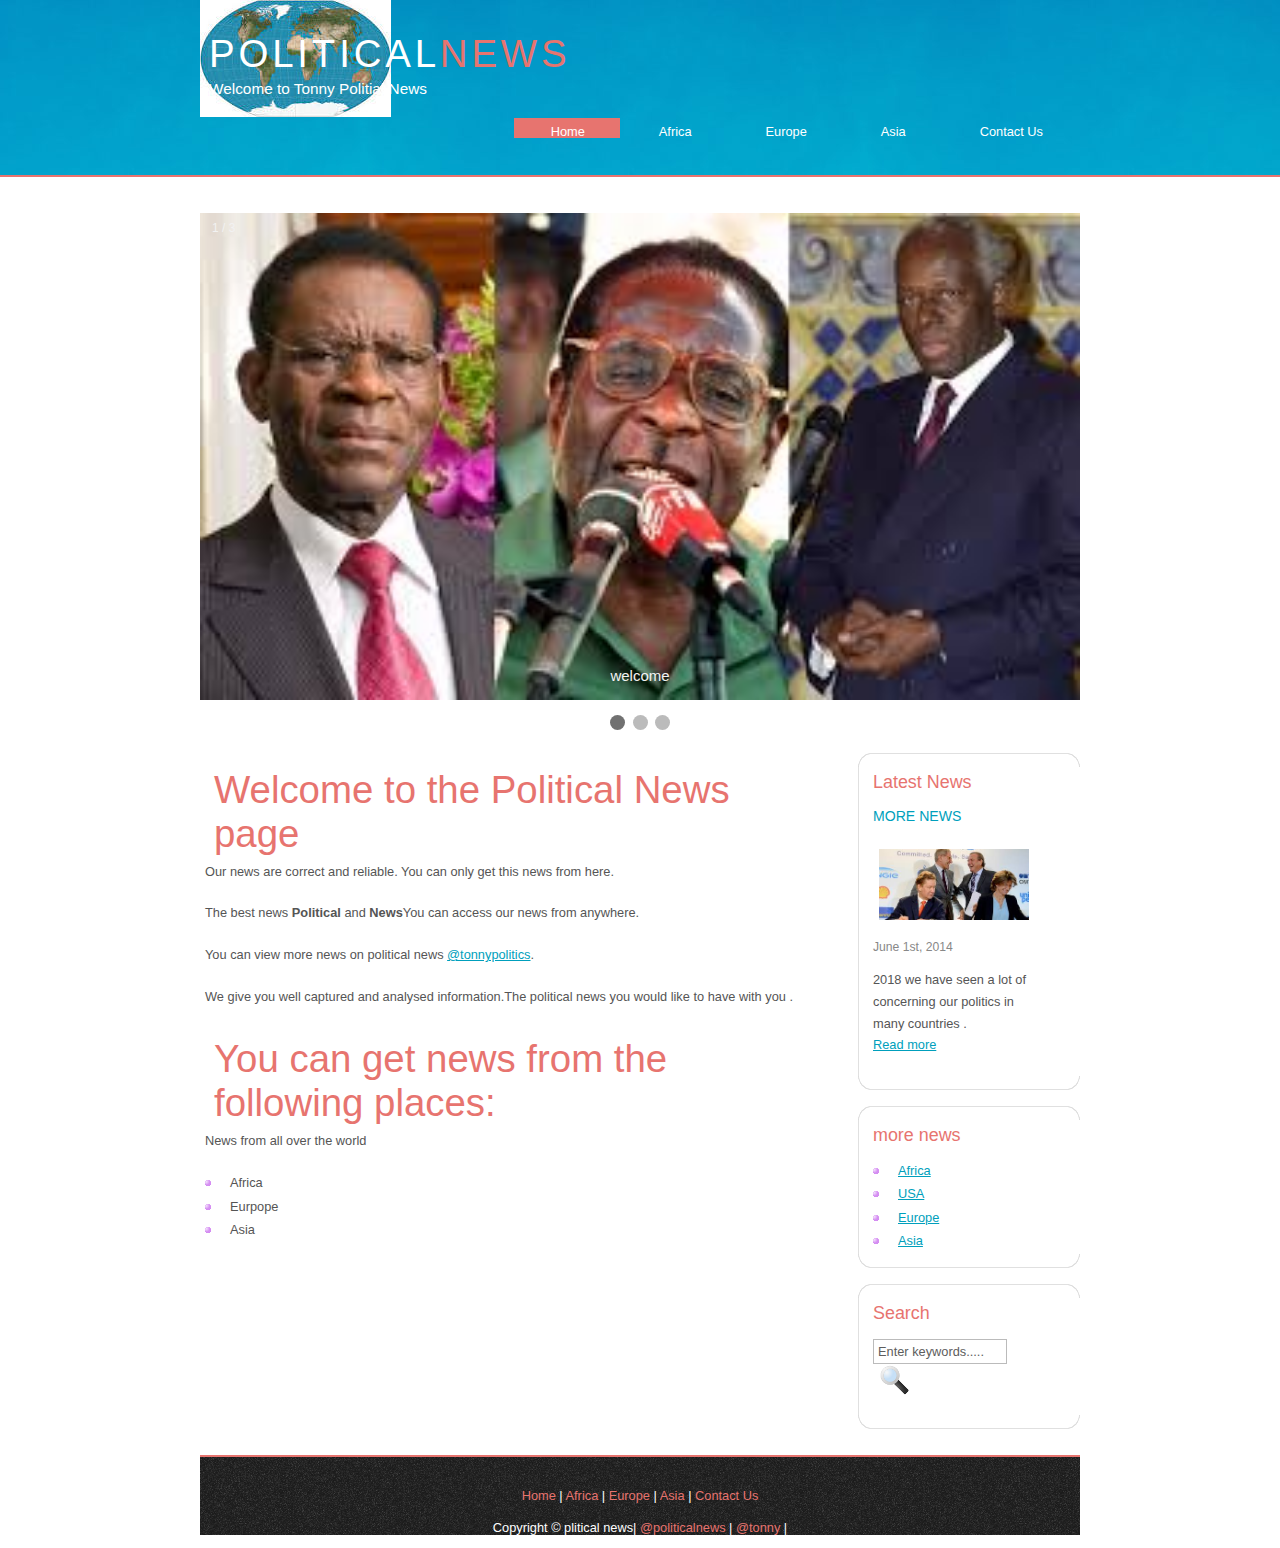
<file: index.html>
<!DOCTYPE HTML>
<html>

<head>
  <title>POLITICAL NEWS</title>
  <meta name="description" content="website description" />
  <meta name="keywords" content="website keywords, website keywords" />
  <meta http-equiv="content-type" content="text/html; charset=windows-1252" />
  <link rel="stylesheet" type="text/css" href="style/style.css" />
</head>
<body>
  <div id="main">
    <div id="header">
      <div id="logo">
      <nav class="site-navigation position-relative text-right bg-black text-md-right" role="navigation">
        <div class="container position-relative">
          <div class="site-logo">
      <a href="#"><img src="style/world.jpeg" alt="Image"></a>
        <div id="logo_text">
          <!-- class="logo_colour", allows you to change the colour of the text -->
          <h1><a href="index.html">POLITICAL<span class="logo_colour">NEWS</span></a></h1>
          <h2>Welcome to Tonny Politial News </h2>
        </div>
      </div>
      <div id="menubar">
        <ul id="menu">
          <!-- put class="selected" in the li tag for the selected page - to highlight which page you're on -->
          <li class="selected"><a href="index.html">Home</a></li>
          <li><a href="examples.html">Africa</a></li>
          <li><a href="page.html">Europe</a></li>
          <li><a href="another_page.html">Asia</a></li>
          <li><a href="contact.html">Contact Us</a></li>
        </ul>
      </div>
    </div>

<div class="container" style="margin-top:50px">
  <div class="row">
    <div class="col-md-4">
      
    </div>
  </div>
</div>


<style>
* {box-sizing: border-box;}
body {font-family: Verdana, sans-serif;}
.mySlides {display: none;}
img {vertical-align: middle;}

/* Slideshow container */
.slideshow-container {
  max-width: 1000px;
  position: relative;
  margin: auto;
}

/* Caption text */
.text {
  color: #f2f2f2;
  font-size: 15px;
  padding: 8px 12px;
  position: absolute;
  bottom: 8px;
  width: 100%;
  text-align: center;
}

/* Number text (1/3 etc) */
.numbertext {
  color: #f2f2f2;
  font-size: 12px;
  padding: 8px 12px;
  position: absolute;
  top: 0;
}

/* The dots/bullets/indicators */
.dot {
  height: 15px;
  width: 15px;
  margin: 0 2px;
  background-color: #bbb;
  border-radius: 50%;
  display: inline-block;
  transition: background-color 0.6s ease;
}

.active {
  background-color: #717171;
}

/* Fading animation */
.fade {
  -webkit-animation-name: fade;
  -webkit-animation-duration: 2s;
  animation-name: fade;
  animation-duration: 2s;
}

@-webkit-keyframes fade {
  from {opacity: .4} 
  to {opacity: 1}
}

@keyframes fade {
  from {opacity: .4} 
  to {opacity: 1}
}

/* On smaller screens, decrease text size */
@media only screen and (max-width: 400px) {
  .text {font-size: 11px}
}
</style>
</head>
<body>


<div class="slideshow-container">

<div class="mySlides fade">
  <div class="numbertext">1 / 3</div>
  <img src="style/zuma.jpeg" style="width:100%">
  <div class="text">welcome</div>
</div>

<div class="mySlides fade">
  <div class="numbertext">2 / 3</div>
  <img src="style/images.jpeg" style="width:100%">
  <div class="text">welcome</div>
</div>

<div class="mySlides fade">
  <div class="numbertext">3 / 3</div>
  <img src="style/kenya.jpeg" style="width:100%">
  <div class="text">welcome</div>
</div>

</div>
<br>

<div style="text-align:center">
  <span class="dot"></span> 
  <span class="dot"></span> 
  <span class="dot"></span> 
</div>

<script>
var slideIndex = 0;
showSlides();
 
function showSlides() {
    var i;
    var slides = document.getElementsByClassName("mySlides");
    var dots = document.getElementsByClassName("dot");
    for (i = 0; i < slides.length; i++) {
       slides[i].style.display = "none";  
    }
    slideIndex++;
    if (slideIndex > slides.length) {slideIndex = 1}    
    for (i = 0; i < dots.length; i++) {
        dots[i].className = dots[i].className.replace(" active", "");
    }
    slides[slideIndex-1].style.display = "block";  
    dots[slideIndex-1].className += " active";
    setTimeout(showSlides, 2000); // Change image every 2 seconds
}
</script>

    <div id="content_header"></div>
    <div id="site_content">
      <div id="banner"></div>
	  <div id="sidebar_container">
        <div class="sidebar">
          <div class="sidebar_top"></div>
          <div class="sidebar_item">
           
            <!-- insert your sidebar items here -->
            <h3>Latest News</h3>
            <h4>More News</h4>

     <span class="center"><img src="style/putin.jpeg" alt=" example putin" width="150" /></span>
            <h5>June 1st, 2014</h5>
            <p>2018 we have seen a lot of concerning our politics in many countries .<br /><a href="#">Read more</a></p>

          </div>
          <div class="sidebar_base"></div>
        </div>
        <div class="sidebar">
          <div class="sidebar_top"></div>
          <div class="sidebar_item">
            <h3>more news</h3>
            <ul>
              <li><a href="#">Africa</a></li>
              <li><a href="#">USA</a></li>
              <li><a href="#">Europe</a></li>
              <li><a href="#">Asia</a></li>
            </ul>
          </div>
          <div class="sidebar_base"></div>
        </div>
        <div class="sidebar">
          <div class="sidebar_top"></div>
          <div class="sidebar_item">
            <h3>Search</h3>
            <form method="post" action="#" id="search_form">
              <p>
                <input class="search" type="text" name="search_field" value="Enter keywords....." />
                <input name="search" type="image" style="border: 0; margin: 0 0 -9px 5px;" src="style/search.png" alt="Search" title="Search" />
              </p>
            </form>
          </div>
          <div class="sidebar_base"></div>
        </div>
      </div>
      <div id="content">
        <!-- insert the page content here -->
        <h1>Welcome to the Political News page</h1>
        <p> Our news are correct and reliable. You can only get this news from here.</p>
        <p>The best news <strong>Political</strong> and <strong>News</strong>You can access our news from anywhere.</p>
        <p>You can view more news on political news <a href="http://www.politicalnews.co.uk">@tonnypolitics</a>.</p>
        <p>We give you well captured and analysed information.The political news you would like to have with you .</p>
        <h2>You can get news from the following places: </h2>
        <p>News from all over the world</p>
        <ul>
          <li>Africa</li>
          <li>Eurpope</li>
          <li>Asia</li>
        </ul>
      </div>
    </div>
    <frameset></frame>
    </frameset>
    <div id="content_footer"></div>
    <div id="footer">
      <p><a href="index.html">Home</a> | <a href="examples.html">Africa</a> | <a href="page.html">Europe</a> | <a href="another_page.html">Asia</a> | <a href="contact.html">Contact Us</a></p>
      <p>Copyright &copy; plitical news| <a href="http://validator.w3.org/check?uri=referer">@politicalnews</a> | <a href="http://jigsaw.w3.org/css-validator/check/referer">@tonny</a> |
    </div>
  </div>
</body>
</html>
</file>
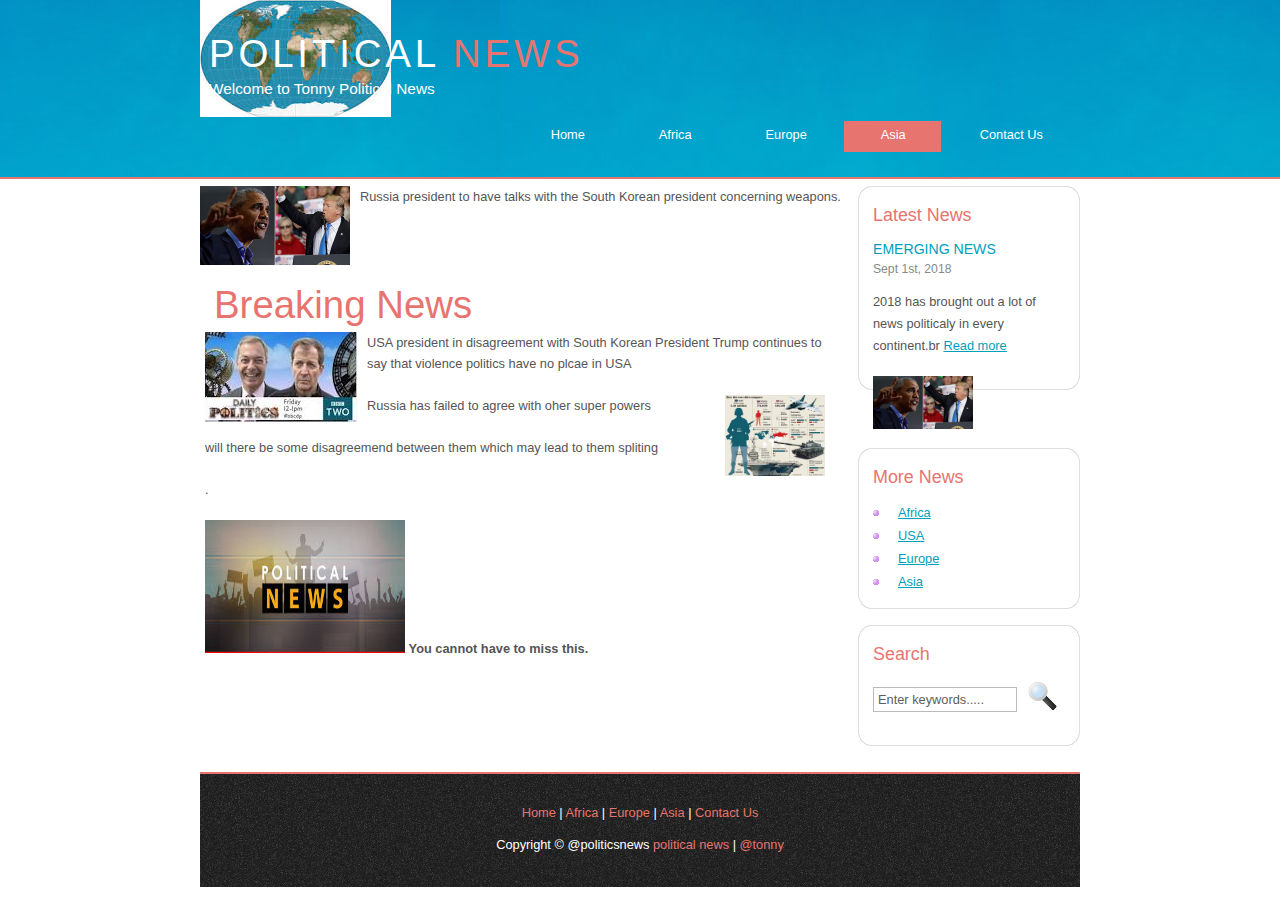
<file: another_page.html>
<!DOCTYPE HTML>
<html>

<head>
  <title>POLITICAL NEWS</title>
  <meta name="description" content="website description" />
  <meta name="keywords" content="website keywords, website keywords" />
  <meta http-equiv="content-type" content="text/html; charset=windows-1252" />
  <link rel="stylesheet" type="text/css" href="style/style.css" />
</head>

<body>
  <div id="main">
    <div id="header">
      <div id="logo">
      <nav class="site-navigation position-relative text-right bg-black text-md-right" role="navigation">
        <div class="container position-relative">
          <div class="site-logo">
      <a href="#"><img src="style/world.jpeg" alt="Image"></a>
        <div id="logo_text">
          <!-- class="logo_colour", allows you to change the colour of the text -->
          <h1><a href="index.html">POLITICAL <span class="logo_colour">NEWS</span></a></h1>
          <h2>Welcome to Tonny Political News</h2>
        </div>
      </div>
      <div id="menubar">
        <ul id="menu">
          <!-- put class="selected" in the li tag for the selected page - to highlight which page you're on -->
          <li><a href="index.html">Home</a></li>
          <li><a href="examples.html">Africa</a></li>
          <li><a href="page.html">Europe</a></li>
          <li class="selected"><a href="another_page.html">Asia</a></li>
          <li><a href="contact.html">Contact Us</a></li>
        </ul>
      </div>
    </div>
    <div id="content_header"></div>
    <div id="site_content">
      <div id="sidebar_container">
        <div class="sidebar">
          <div class="sidebar_top"></div>
          <div class="sidebar_item">
            <!-- insert your sidebar items here -->
            <h3>Latest News</h3>
            <h4>Emerging News</h4>
            <h5>Sept 1st, 2018</h5>
            <p>2018 has brought out a lot of news politicaly in every continent.br <a href="#">Read more</a></p>
            <span class="left"><img src="style/asia.jpeg" alt=" example asia" width="100" /></span>
          </div>
          <div class="sidebar_base"></div>
        </div>
        <div class="sidebar">
          <div class="sidebar_top"></div>
          <div class="sidebar_item">
            <h3>More News</h3>
            <ul>
              <li><a href="#">Africa</a></li>
              <li><a href="#">USA</a></li>
              <li><a href="#">Europe</a></li>
              <li><a href="#">Asia</a></li>
            </ul>
          </div>
          <div class="sidebar_base"></div>
        </div>
        <div class="sidebar">
          <div class="sidebar_top"></div>
          <div class="sidebar_item">
            <h3>Search</h3>
            <form method="post" action="#" id="search_form">
              <p>
                <input class="search" type="text" name="search_field" value="Enter keywords....." />
                <input name="search" type="image" style="border: 0; margin: 0 0 -9px 5px;" src="style/search.png" alt="Search" title="Search" />
              </p>
            </form>
          </div>
          <div class="sidebar_base"></div>
        </div>
      </div>
       <span class="left"><img src="style/asia.jpeg" alt="example asia" width="150" /></span>
    <p>Russia president to have talks with the South Korean president concerning weapons.</p>
      <div id="content">
        <!-- insert the page content here -->
        <h1>Breaking  News</h1>
        <span class="left"><img src="style/politics.jpeg" alt="example politics " /></span>
        <p>USA president in disagreement with South Korean President
        Trump continues to say that violence politics have no plcae in USA</p>
        
<span class="right"><img src="style/war.jpeg" alt="example war " width="100" /></span>
        <p> Russia has failed to agree with oher super powers</p>
        <p>will there be some disagreemend between them which may lead to them spliting</p>
        <p>.</p>
        <img src="style/banner1.jpeg" alt="banner1" width="200" height="133">
       <b>You cannot have to miss this.</b>
      </div>
    </div>
    <div id="content_footer"></div>
    <div id="footer">
      <p><a href="index.html">Home</a> | <a href="examples.html">Africa</a> | <a href="page.html">Europe</a> | <a href="another_page.html">Asia</a> | <a href="contact.html">Contact Us</a></p>
      <p>Copyright &copy; @politicsnews <a href="http://validator.w3.org/check?uri=referer">political news</a> | <a href="http://jigsaw.w3.org/css-validator/check/referer">@tonny</a> 
    </div>
  </div>
</body>
</html>
</file>
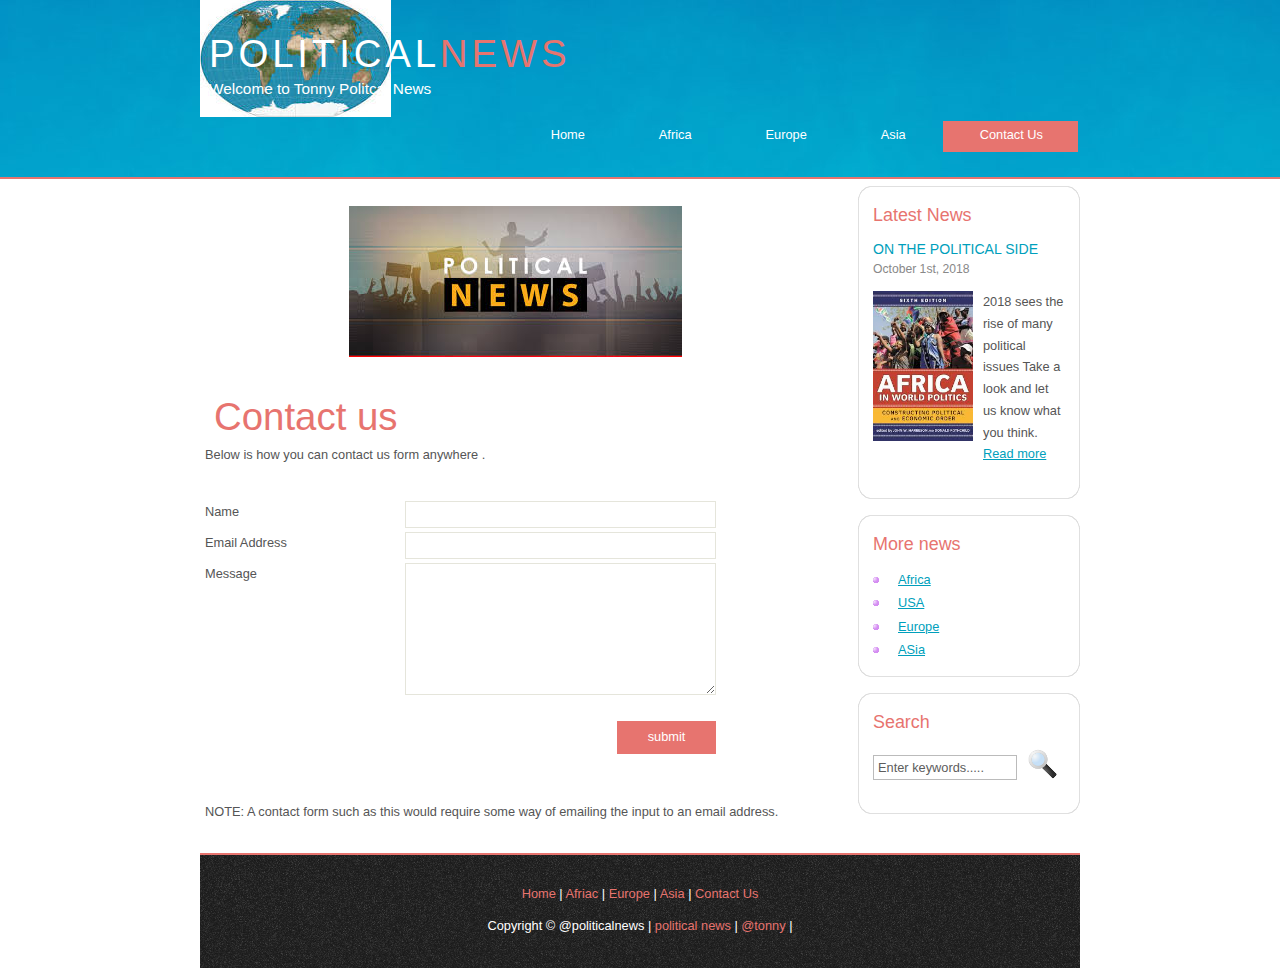
<file: contact.html>
<!DOCTYPE HTML>
<html>

<head>
  <title>POLITICAL NEWS</title>
  <meta name="description" content="website description" />
  <meta name="keywords" content="website keywords, website keywords" />
  <meta http-equiv="content-type" content="text/html; charset=windows-1252" />
  <link rel="stylesheet" type="text/css" href="style/style.css" />
  <meta charset="utf-8">
</head>

<body>
  <div id="main">
    <div id="header">
      <div id="logo">
      <nav class="site-navigation position-relative text-right bg-black text-md-right" role="navigation">
        <div class="container position-relative">
          <div class="site-logo">
      <a href="#"><img src="style/world.jpeg" alt="Image"></a>
        <div id="logo_text">
          <!-- class="logo_colour", allows you to change the colour of the text -->
          <h1><a href="index.html">POLITICAL<span class="logo_colour">NEWS</span></a></h1>
          <h2>Welcome to Tonny Politcal News</h2>
        </div>
      </div>
      <div id="menubar">
        <ul id="menu">
          <!-- put class="selected" in the li tag for the selected page - to highlight which page you're on -->
          <li><a href="index.html">Home</a></li>
          <li><a href="examples.html">Africa</a></li>
          <li><a href="page.html">Europe</a></li>
          <li><a href="another_page.html">Asia</a></li>
          <li class="selected"><a href="contact.html">Contact Us</a></li>
        </ul>
      </div>
    </div>
    <div id="content_header"></div>
    <div id="site_content">
      <div id="sidebar_container">
        <div class="sidebar">
          <div class="sidebar_top"></div>
          <div class="sidebar_item">
            <!-- insert your sidebar items here -->
            <h3>Latest News</h3>
            <h4>On the political side</h4>
            <h5>October 1st, 2018</h5>
            <span class="left"><img src="style/Africa.jpeg" alt=" example Africa" width="100" /></span>
            <p>2018 sees the  rise of many political issues Take a look  and let us know what you think.<br /><a href="#">Read more</a></p>
          </div>
          <div class="sidebar_base"></div>
        </div>
        <div class="sidebar">
          <div class="sidebar_top"></div>
          <div class="sidebar_item">
            <h3>More news</h3>
            <ul>
              <li><a href="#">Africa</a></li>
              <li><a href="#">USA</a></li>
              <li><a href="#">Europe</a></li>
              <li><a href="#">ASia</a></li>
            </ul>
          </div>
          <div class="sidebar_base"></div>
        </div>
        <div class="sidebar">
          <div class="sidebar_top"></div>
          <div class="sidebar_item">
            <h3>Search</h3>
            <form method="post" action="#" id="search_form">
              <p>
                <input class="search" type="text" name="search_field" value="Enter keywords....." />
                <input name="search" type="image" style="border: 0; margin: 0 0 -9px 5px;" src="style/search.png" alt="Search" title="Search" />
              </p>
            </form>
          </div>
          <div class="sidebar_base"></div>
        </div>
      </div>
      <div id="content">

      <span class="center"><img src="style/banner1.jpeg" alt="example banner1" /></span>

        <!-- insert the page content here -->
        <h1>Contact us</h1>
        <p>Below is  how you can contact  us form anywhere .</p>       
          <div class="form_settings">
            <p><span>Name</span><input class="contact" type="text" name="your_name" value="" /></p>
            <p><span>Email Address</span><input class="contact" type="text" name="your_email" value="" /></p>
            <p><span>Message</span><textarea class="contact textarea" rows="8" cols="50" name="your_enquiry"></textarea></p>
            <p style="padding-top: 15px"><span>&nbsp;</span><input class="submit" type="submit" name="contact_submitted" value="submit" /></p>
          </div>       
        <p><br /><br />NOTE: A contact form such as this would require some way of emailing the input to an email address.</p>
      </div>
    </div>
    <frameset> 
    <frame> 
      
    </frameset>
    <div id="content_footer"></div>
    <div id="footer">
      <p><a href="index.html">Home</a> | <a href="examples.html">Afriac</a> | <a href="page.html">Europe</a> | <a href="another_page.html">Asia</a> | <a href="contact.html">Contact Us</a></p>
      <p>Copyright &copy; @politicalnews | <a href="http://validator.w3.org/check?uri=referer">political news</a> | <a href="http://jigsaw.w3.org/css-validator/check/referer">@tonny</a> |
    </div>
  </div>
</body>
</html>
</file>
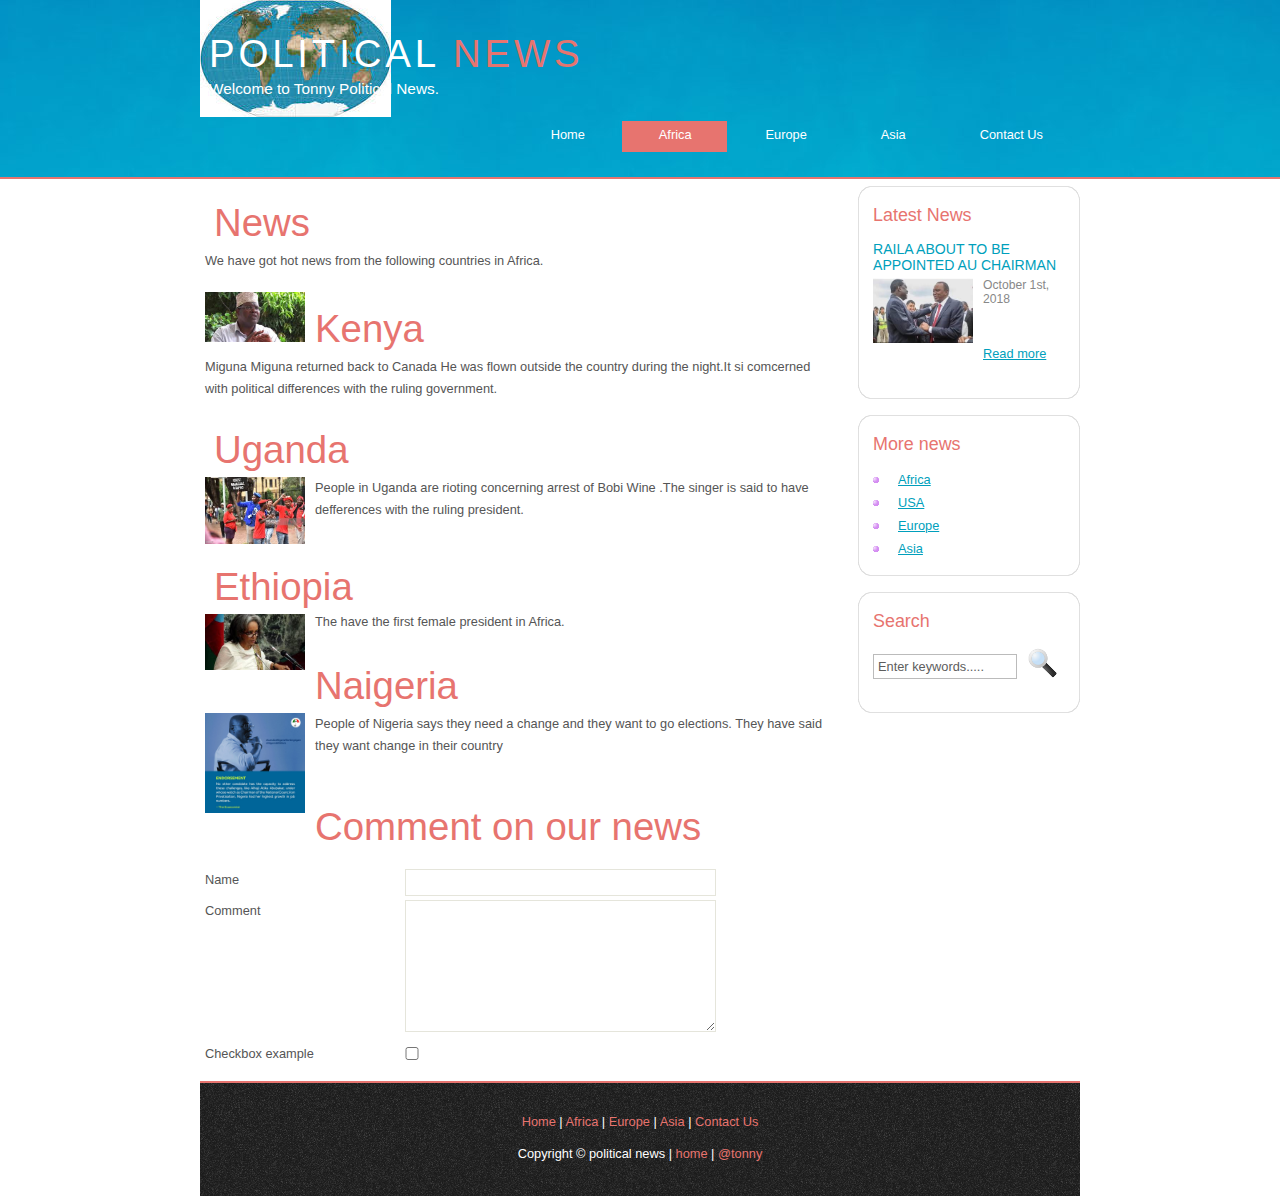
<file: examples.html>
<!DOCTYPE HTML>
<html>

<head>
  <title>POLITICAL NEWS</title>
  <meta name="description" content="website description" />
  <meta name="keywords" content="website keywords, website keywords" />
  <meta http-equiv="content-type" content="text/html; charset=windows-1252" />
  <link rel="stylesheet" type="text/css" href="style/style.css" />
</head>

<body>
  <div id="main">
    <div id="header">
      <div id="logo">
      <nav class="site-navigation position-relative text-right bg-black text-md-right" role="navigation">
        <div class="container position-relative">
          <div class="site-logo">
      <a href="#"><img src="style/world.jpeg" alt="Image"></a>
        <div id="logo_text">
          <!-- class="logo_colour", allows you to change the colour of the text -->
          <h1><a href="index.html">POLITICAL <span class="logo_colour">NEWS</span></a></h1>
          <h2>Welcome to Tonny Political News.</h2>
        </div>
      </div>
      <div id="menubar">
        <ul id="menu">
          <!-- put class="selected" in the li tag for the selected page - to highlight which page you're on -->
          <li><a href="index.html">Home</a></li>
          <li class="selected"><a href="examples.html">Africa</a></li>
          <li><a href="page.html">Europe</a></li>
          <li><a href="another_page.html">Asia</a></li>
          <li><a href="contact.html">Contact Us</a></li>
        </ul>
      </div>
    </div>
    <div id="content_header"></div>
    <div id="site_content">
      <div id="sidebar_container">
        <div class="sidebar">
          <div class="sidebar_top"></div>
          <div class="sidebar_item">
            <!-- insert your sidebar items here -->
            <h3>Latest News</h3>
            <h4>Raila about to be appointed AU chairman</h4>
<span class="left"><img src="style/raila1.jpeg" alt=" example raila1" width="100" /></span>
            <h5>October 1st, 2018</h5>
            <p><br /><a href="#">Read more</a></p>
          </div>
          <div class="sidebar_base"></div>
        </div>
        <div class="sidebar">
          <div class="sidebar_top"></div>
          <div class="sidebar_item">
            <h3>More news</h3>
            <ul>
              <li><a href="#">Africa</a></li>
              <li><a href="#">USA</a></li>
              <li><a href="#">Europe</a></li>
              <li><a href="#">Asia</a></li>
            </ul>
          </div>
          <div class="sidebar_base"></div>
        </div>
        <div class="sidebar">
          <div class="sidebar_top"></div>
          <div class="sidebar_item">
            <h3>Search</h3>
            <form method="post" action="#" id="search_form">
              <p>
                <input class="search" type="text" name="search_field" value="Enter keywords....." />
                <input name="search" type="image" style="border: 0; margin: 0 0 -9px 5px;" src="style/search.png" alt="Search" title="Search" />
              </p>
            </form>
          </div>
          <div class="sidebar_base"></div>
        </div>
      </div>
      
      <div id="content">
        <!-- insert the page content here -->
        <h1>News </h1>
        <p>We have got hot news from the following countries in Africa.</p>
        <span class="left"><img src="style/miguna.jpeg" alt="example miguna" width="100" /></span>
        <h1>Kenya</h1>
        <p>Miguna Miguna returned back to Canada He was flown outside the country during the night.It si comcerned with political differences with the ruling government.
        </p>

        <h2>Uganda</h2>
        <span class="left"><img src="style/jj.jpeg" alt="example jj"  width="100" /></span>
         <p>People in Uganda are rioting concerning arrest of Bobi Wine .The singer is said to have defferences with the ruling president.</p><br>
        <h2>Ethiopia</h2>
        The have the first female president in Africa.
        <span class="left"><img src="style/images.jpeg" alt=" example images" width="100" /></span><p></p>
        <h1>Naigeria</h1>
        <span class="left"><img src="style/naigeria.jpg" alt="example naigeria" width="100" /></span>
        <p>People of Nigeria says they need a change and they want to go elections.
        They have said they want change in their country</p>
        </p>
        
        <h2>Comment on our news</h2>
        <form action="#" method="post">
          <div class="form_settings">
            <p><span>Name</span><input type="text" name="name" value="" /></p>
            <p><span>Comment</span><textarea rows="8" cols="50" name="name"></textarea></p>
            <p><span>Checkbox example</span><input class="checkbox" type="checkbox" name="name" value="" /></p>
            
            
          </div>
        </form>
      </div>
    </div>
    <div id="content_footer"></div>
    <div id="footer">
      <p><a href="index.html">Home</a> | <a href="examples.html">Africa</a> | <a href="page.html">Europe</a> | <a href="another_page.html">Asia</a> | <a href="contact.html">Contact Us</a></p>
      <p>Copyright &copy; political news | <a href="http://validator.w3.org/check?uri=referer">home</a> | <a href="http://jigsaw.w3.org/css-validator/check/referer">@tonny</a> 
    </div>
  </div>
</body>
</html>
</file>
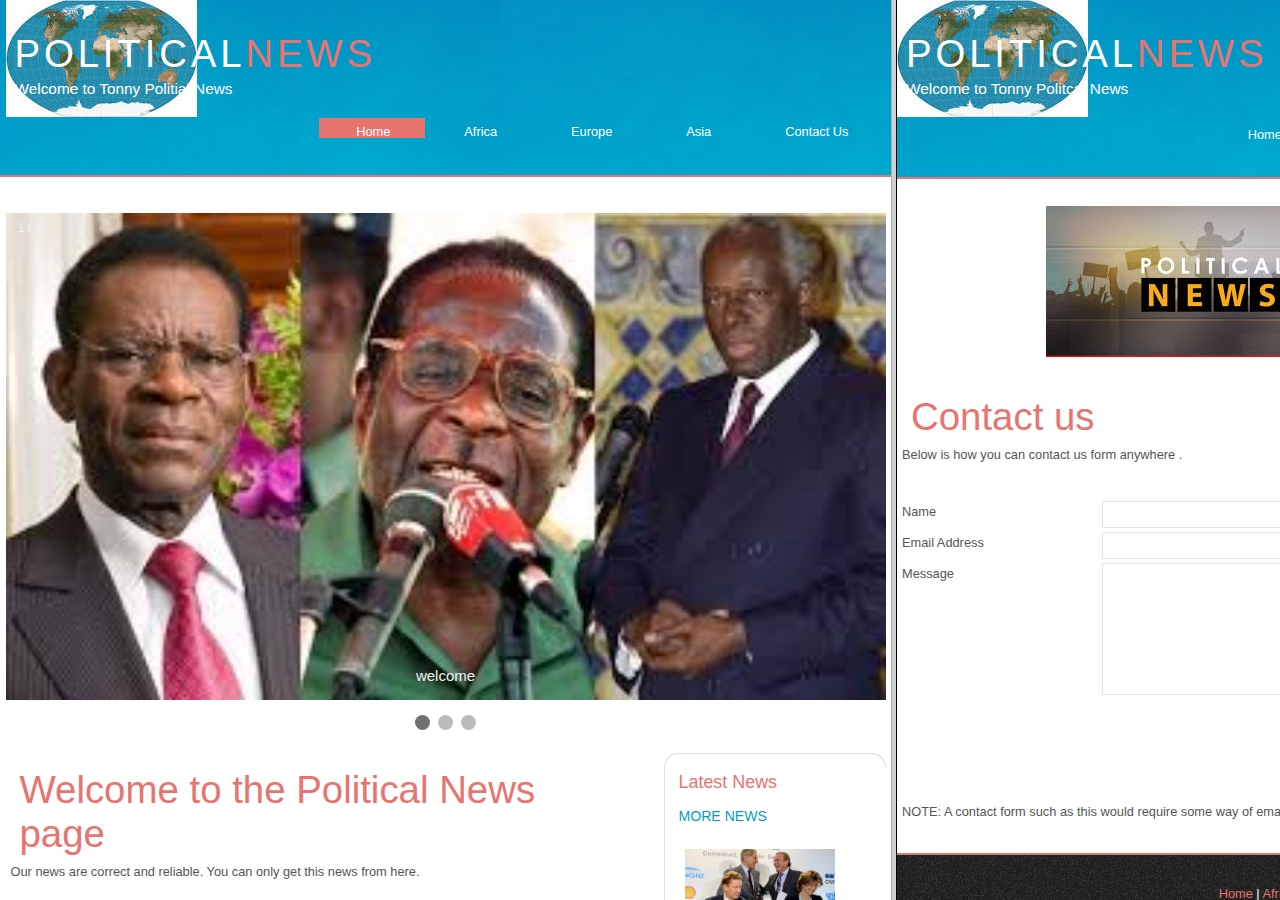
<file: frame.html>
<!DOCTYPE html>
<html>
<head>
	<title>Political News</title>
</head>
<frameset cols="70%,30%">
<frame name="" src="index.html">
<frame NORESIZE name="" src="contact.html">
</frameset>
<body>
</body>
</html>
</file>
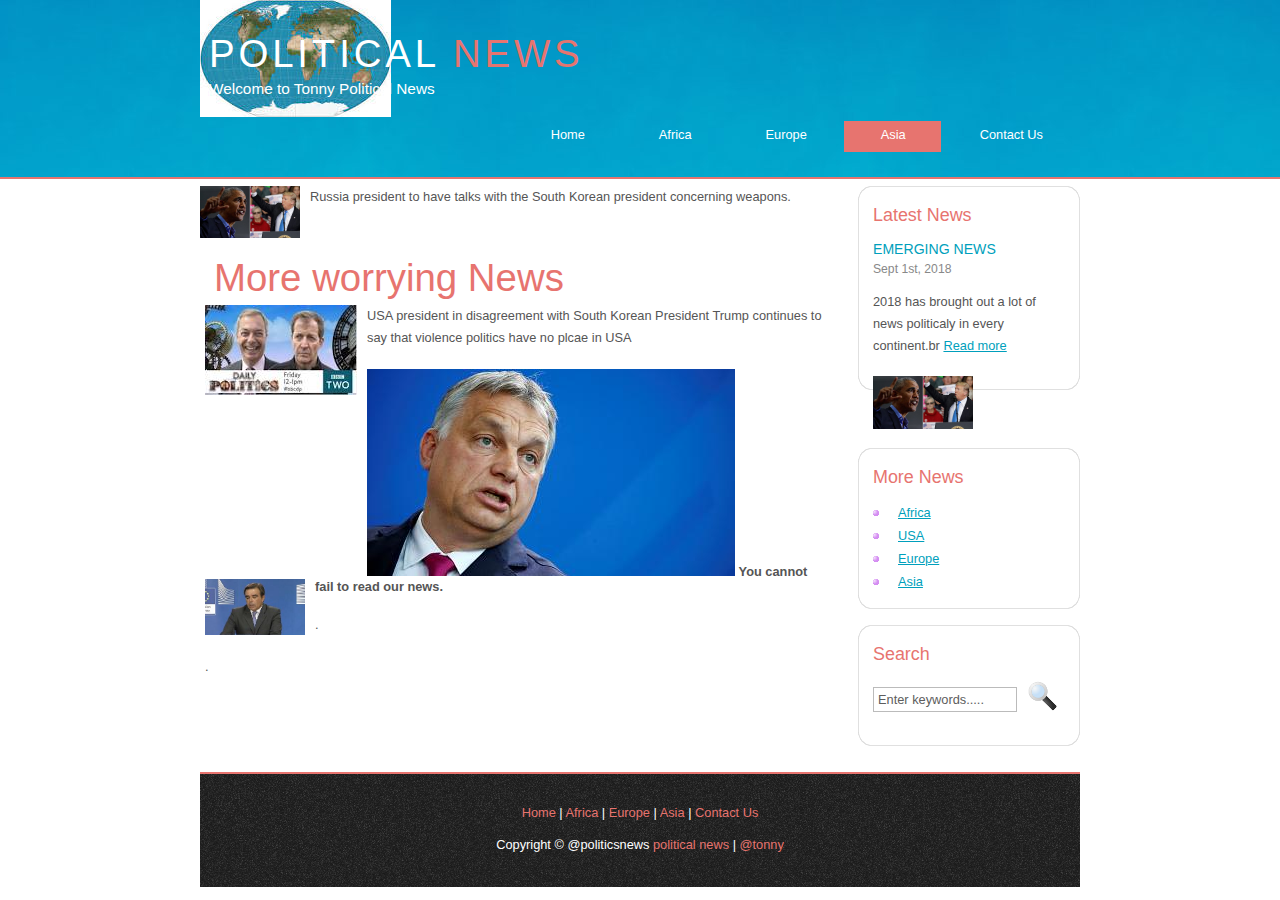
<file: page.html>
<!DOCTYPE HTML>
<html>

<head>
  <title>POLITICAL NEWS</title>
  <meta name="description" content="website description" />
  <meta name="keywords" content="website keywords, website keywords" />
  <meta http-equiv="content-type" content="text/html; charset=windows-1252" />
  <link rel="stylesheet" type="text/css" href="style/style.css" />
</head>

<body>
  <div id="main">
    <div id="header">
      <div id="logo">
      <nav class="site-navigation position-relative text-right bg-black text-md-right" role="navigation">
        <div class="container position-relative">
          <div class="site-logo">
      <a href="#"><img src="style/world.jpeg" alt="Image"></a>
        <div id="logo_text">
          <!-- class="logo_colour", allows you to change the colour of the text -->
          <h1><a href="index.html">POLITICAL <span class="logo_colour">NEWS</span></a></h1>
          <h2>Welcome to Tonny Political News</h2>
        </div>
      </div>
      <div id="menubar">
        <ul id="menu">
          <!-- put class="selected" in the li tag for the selected page - to highlight which page you're on -->
          <li><a href="index.html">Home</a></li>
          <li><a href="examples.html">Africa</a></li>
          <li><a href="page.html">Europe</a></li>
          <li class="selected"><a href="another_page.html">Asia</a></li>
          <li><a href="contact.html">Contact Us</a></li>
        </ul>
      </div>
    </div>
    <div id="content_header"></div>
    <div id="site_content">
      <div id="sidebar_container">
        <div class="sidebar">
          <div class="sidebar_top"></div>
          <div class="sidebar_item">
            <!-- insert your sidebar items here -->
            <h3>Latest News</h3>
            <h4>Emerging News</h4>
            <h5>Sept 1st, 2018</h5>
            <p>2018 has brought out a lot of news politicaly in every continent.br <a href="#">Read more</a></p>
            <span class="left"><img src="style/asia.jpeg" alt=" example asia" width="100" /></span>
          </div>
          <div class="sidebar_base"></div>
        </div>
        <div class="sidebar">
          <div class="sidebar_top"></div>
          <div class="sidebar_item">
            <h3>More News</h3>
            <ul>
              <li><a href="#">Africa</a></li>
              <li><a href="#">USA</a></li>
              <li><a href="#">Europe</a></li>
              <li><a href="#">Asia</a></li>
            </ul>
          </div>
          <div class="sidebar_base"></div>
        </div>
        <div class="sidebar">
          <div class="sidebar_top"></div>
          <div class="sidebar_item">
            <h3>Search</h3>
            <form method="post" action="#" id="search_form">
              <p>
                <input class="search" type="text" name="search_field" value="Enter keywords....." />
                <input name="search" type="image" style="border: 0; margin: 0 0 -9px 5px;" src="style/search.png" alt="Search" title="Search" />
              </p>
            </form>
          </div>
          <div class="sidebar_base"></div>
        </div>
      </div>
       <span class="left"><img src="style/asia.jpeg" alt="example asia" width="100" /></span>
    <p>Russia president to have talks with the South Korean president concerning weapons.</p>
      <div id="content">
        <!-- insert the page content here -->
        <h1>More worrying News</h1>
        <span class="left"><img src="style/politics.jpeg" alt="example politics " /></span>
        <p>USA president in disagreement with South Korean President
        Trump continues to say that violence politics have no plcae in USA</p>
        <img src="style/mm.jpg">
        <span class="left"><img src="style/tt.jpg" alt="example tt" width="100" /></span>
        <b>You cannot fail to read our news.</b>
        

        <p></p>
        <p>.</p>
        <p>.</p>
      </div>
    </div>
    <div id="content_footer"></div>
    <div id="footer">
      <p><a href="index.html">Home</a> | <a href="examples.html">Africa</a> | <a href="page.html">Europe</a> | <a href="another_page.html">Asia</a> | <a href="contact.html">Contact Us</a></p>
      <p>Copyright &copy; @politicsnews  <a href="http://validator.w3.org/check?uri=referer">political news</a> | <a href="http://jigsaw.w3.org/css-validator/check/referer">@tonny</a> 
    </div>
  </div>
</body>
</html>
</file>
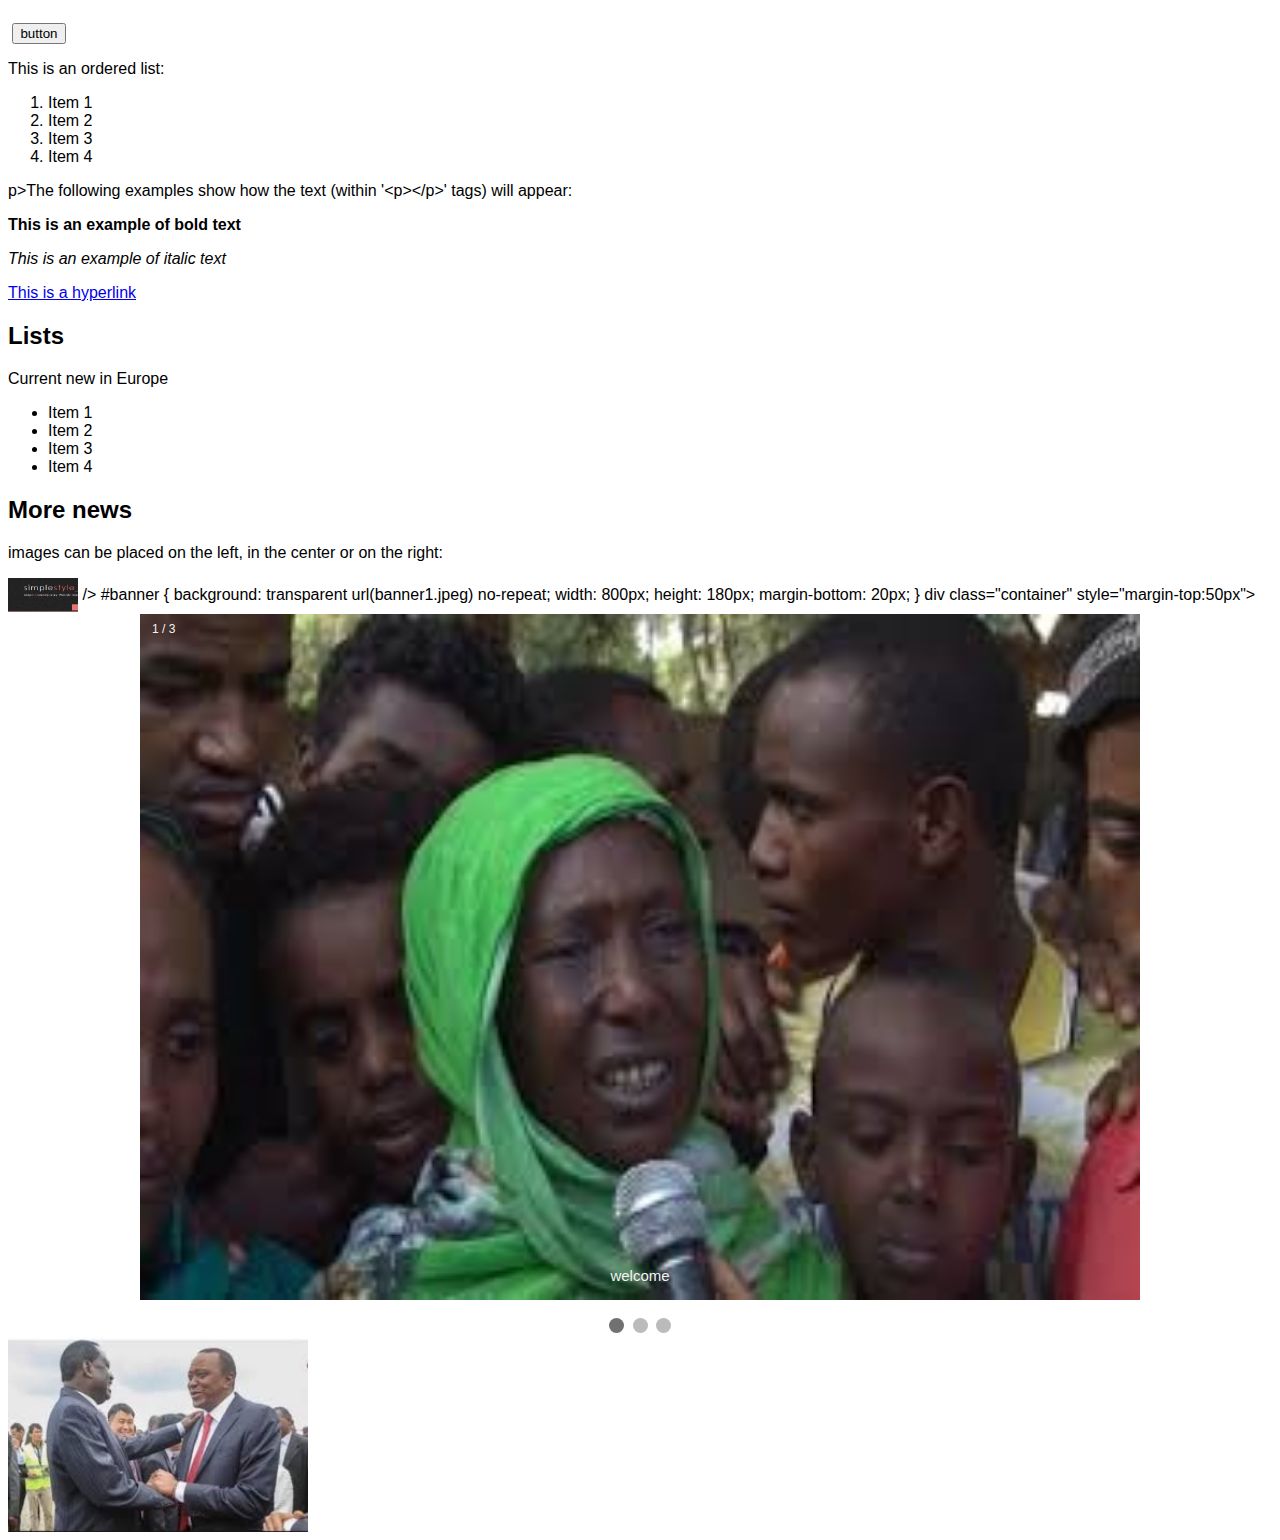
<file: recoer.html>
<p style="padding-top: 15px"><span>&nbsp;</span><input class="submit" type="submit" name="name" value="button" /></p>


<p>This is an ordered list:</p>
        <ol>
          <li>Item 1</li>
          <li>Item 2</li>
          <li>Item 3</li>
          <li>Item 4</li>
        </ol>

        p>The following examples show how the text (within '&lt;p&gt;&lt;/p&gt;' tags) will appear:</p>
        <p><strong>This is an example of bold text</strong></p>
        <p><i>This is an example of italic text</i></p>
        <p><a href="#">This is a hyperlink</a></p>
        <h2>Lists</h2>
        <p>Current new in Europe </p>
        <ul>
          <li>Item 1</li>
          <li>Item 2</li>
          <li>Item 3</li>
          <li>Item 4</li>
        </ul>


        <h2>More news</h2>
        <p>images can be placed on the left, in the center or on the right:</p>
        <span class="left"><img src="style/graphic.png" alt="example graphic " width="70"> /></span>


        #banner
{ background: transparent url(banner1.jpeg) no-repeat;
  width: 800px;
  height: 180px;
  margin-bottom: 20px;
  }


div class="container" style="margin-top:50px">
  <div class="row">
    <div class="col-md-4">
      
    </div>
  </div>
</div>


<style>
* {box-sizing: border-box;}
body {font-family: Verdana, sans-serif;}
.mySlides {display: none;}
img {vertical-align: middle;}

/* Slideshow container */
.slideshow-container {
  max-width: 1000px;
  position: relative;
  margin: auto;
}

/* Caption text */
.text {
  color: #f2f2f2;
  font-size: 15px;
  padding: 8px 12px;
  position: absolute;
  bottom: 8px;
  width: 100%;
  text-align: center;
}

/* Number text (1/3 etc) */
.numbertext {
  color: #f2f2f2;
  font-size: 12px;
  padding: 8px 12px;
  position: absolute;
  top: 0;
}

/* The dots/bullets/indicators */
.dot {
  height: 15px;
  width: 15px;
  margin: 0 2px;
  background-color: #bbb;
  border-radius: 50%;
  display: inline-block;
  transition: background-color 0.6s ease;
}

.active {
  background-color: #717171;
}

/* Fading animation */
.fade {
  -webkit-animation-name: fade;
  -webkit-animation-duration: 2s;
  animation-name: fade;
  animation-duration: 2s;
}

@-webkit-keyframes fade {
  from {opacity: .4} 
  to {opacity: 1}
}

@keyframes fade {
  from {opacity: .4} 
  to {opacity: 1}
}

/* On smaller screens, decrease text size */
@media only screen and (max-width: 400px) {
  .text {font-size: 11px}
}
</style>
</head>
<body>


<div class="slideshow-container">

<div class="mySlides fade">
  <div class="numbertext">1 / 3</div>
  <img src="style/somali.jpeg" style="width:100%">
  <div class="text">welcome</div>
</div>

<div class="mySlides fade">
  <div class="numbertext">2 / 3</div>
  <img src="style/images.jpeg" style="width:100%">
  <div class="text">welcome</div>
</div>

<div class="mySlides fade">
  <div class="numbertext">3 / 3</div>
  <img src="style/kenya.jpeg" style="width:100%">
  <div class="text">welcome</div>
</div>

</div>
<br>

<div style="text-align:center">
  <span class="dot"></span> 
  <span class="dot"></span> 
  <span class="dot"></span> 
</div>

<script>
var slideIndex = 0;
showSlides();
 
function showSlides() {
    var i;
    var slides = document.getElementsByClassName("mySlides");
    var dots = document.getElementsByClassName("dot");
    for (i = 0; i < slides.length; i++) {
       slides[i].style.display = "none";  
    }
    slideIndex++;
    if (slideIndex > slides.length) {slideIndex = 1}    
    for (i = 0; i < dots.length; i++) {
        dots[i].className = dots[i].className.replace(" active", "");
    }
    slides[slideIndex-1].style.display = "block";  
    dots[slideIndex-1].className += " active";
    setTimeout(showSlides, 2000); // Change image every 2 seconds
}
</script>




<style>
* {box-sizing: border-box;}

.container {
  position: relative;
  width: 50%;
  max-width: 300px;
}

.image {
  display: block;
  width: 100%;
  height: auto;
}

.overlay {
  position: absolute; 
  bottom: 0; 
  background: rgb(0, 0, 0);
  background: rgba(0, 0, 0, 0.5); /* Black see-through */
  color: #f1f1f1; 
  width: 100%; 
  transition: .5s ease;
  opacity:0;
  color: white;
  font-size: 20px;
  padding: 20px;
  text-align: center;
}

.container:hover .overlay {
  opacity: 1;
}
</style>
</head>
<div class="container">
<img src="style/raila1.jpeg" alt="raila1" class="image" width="100" height="50">
  <div class="overlay">@TONNY POLITICAL NEWS</div> 
</div>
</file>
<file: style/style.css>
html
{ height: 100%;}

*
{ margin: 0;
  padding: 0;}

body
{ font: normal .80em 'trebuchet ms', arial, sans-serif;
  background: #FFF;
  color: #555;}

p
{ padding: 0 0 20px 0;
  line-height: 1.7em;}

img
{ border: 0;}

h1, h2, h3, h4, h5, h6 
{ color: #E7746F;
  letter-spacing: 0em;
  padding: 0 0 5px 0;}

h1, h2, h3
{ font: normal 170% 'century gothic', arial;
  margin: 0 0 15px 0;
  padding: 15px 0 5px 0;}

h2
{ font-size: 160%;
  padding: 9px 0 5px 0;}

h3
{ font-size: 140%;
  padding: 5px 0 0 0;}

h4, h6
{ color: #009FBC;
  padding: 0 0 5px 0;
  font: normal 110% arial;
  text-transform: uppercase;}

h5, h6
{ color: #888;
  font: normal 95% arial;
  letter-spacing: normal;
  padding: 0 0 15px 0;}

a, a:hover
{ outline: none;
  text-decoration: underline;
  color: #009FBC;}

a:hover
{ text-decoration: none;}

blockquote
{ margin: 20px 0; 
  padding: 10px 20px 0 20px;
  border: 1px solid #E5E5DB;
  background: #FFF;}

ul
{ margin: 2px 0 22px 17px;}

ul li
{ list-style-type: circle;
  margin: 0 0 6px 0; 
  padding: 0 0 4px 5px;
  line-height: 1.5em;}

ol
{ margin: 8px 0 22px 20px;}

ol li
{ margin: 0 0 11px 0;}

.left
{ float: left;
  width: auto;
  margin-right: 10px;}

.right
{ float: right; 
  width: auto;
  margin-left: 10px;}

.center
{ display: block;
  text-align: center;
  margin: 20px auto;}

#main, #logo, #menubar, #site_content, #footer
{ margin-left: auto; 
  margin-right: auto;}

#header
{ background: #1d1d1d url(mm.jpeg) repeat;
  border-bottom: 2px solid #E7746F;
  height: 177px;}
  

#logo
{ width: 880px;
  position: relative;
  height: 140px;
  background: transparent;}

#logo #logo_text 
{ position: absolute; 
  top: 10px;
  left: 0;}

#logo h1, #logo h2
{ font: normal 300% 'century gothic', arial, sans-serif;
  border-bottom: 0;
  text-transform: none;
  margin: 0 0 0 9px;}

#logo_text h1, #logo_text h1 a, #logo_text h1 a:hover 
{ padding: 22px 0 0 0;
  color: #FFF;
  letter-spacing: 0.1em;
  text-decoration: none;}

#logo_text h1 a .logo_colour
{ color: #E7746F;}

#logo_text a:hover .logo_colour
{ color: #FFF;}

#logo_text h2
{ font-size: 120%;
  padding: 4px 0 0 0;
  color: #FFF;}

#menubar
{ width: 880px;
  height: 46px;} 

ul#menu
{ float: right;
  margin: 0;}

ul#menu li
{ float: left;
  padding: 0 0 0 9px;
  list-style: none;
  margin: 1px 2px 0 0;
  background: transparent;}

ul#menu li a
{ font: normal 100% 'trebuchet ms', sans-serif;
  display: block; 
  float: left; 
  height: 20px;
  padding: 6px 35px 5px 28px;
  text-align: center;
  color: #FFF;
  text-decoration: none;
  background: transparent;} 

ul#menu li.selected a
{ height: 20px;
  padding: 6px 35px 5px 28px;}

ul#menu li.selected
{ margin: 1px 2px 0 0;
  background: #E7746F;}

ul#menu li.selected a, ul#menu li.selected a:hover
{ background: #E7746F;
  color: #FFF;}

ul#menu li a:hover
{ color: #FFF;
  background: #E7746F;}

#site_content
{ width: 880px;
  overflow: hidden;
  margin: 20px auto 0 auto;
  padding: 0 0 10px 0;} 

#sidebar_container
{ float: right;
  width: 224px;}

.sidebar_top
{ width: 222px;
  height: 14px;
  background: transparent url(side_top.png) no-repeat;}

.sidebar_base
{ width: 222px;
  height: 14px;
  background: url(side_base.png) no-repeat;}

.sidebar
{ float: right;
  width: 222px;
  padding: 0;
  margin: 0 0 16px 0;}

.sidebar_item
{ background: url(side_back.png) repeat-y;
  padding: 0 15px;
  width: 192px;}

.sidebar li a.selected
{ color: #444;} 

.sidebar ul
{ margin: 0;} 

#content
{ text-align: left;
  width: 620px;
  padding: 0 0 0 5px;
  float: left;}
  
#content ul
{ margin: 2px 0 22px 0px;}

#content ul li, .sidebar ul li
{ list-style-type: none;
  background: url(bullet.png) no-repeat;
  margin: 0 0 0 0; 
  padding: 0 0 4px 25px;
  line-height: 1.5em;}

#footer
{ width: 100%;
  font-family: 'trebuchet ms', sans-serif;
  font-size: 100%;
  height: 80px;
  padding: 28px 0 5px 0;
  text-align: center; 
  background: transparent url(pattern.png) repeat;
  border-top: 2px solid #E7746F;
  color: #FFF;}

#footer p
{ line-height: 1.7em;
  padding: 0 0 10px 0;}

#footer a
{ color: #E7746F;
  text-decoration: none;}

#footer a:hover
{ color: #FFF;
  text-decoration: none;}

.search
{ color: #5D5D5D; 
  border: 1px solid #BBB; 
  width: 134px; 
  padding: 4px; 
  font: 100% arial, sans-serif;}

.form_settings
{ margin: 15px 0 0 0;}

.form_settings p
{ padding: 0 0 4px 0;}

.form_settings span
{ float: left; 
  width: 200px; 
  text-align: left;}
  
.form_settings input, .form_settings textarea
{ padding: 5px; 
  width: 299px; 
  font: 100% arial; 
  border: 1px solid #E5E5DB; 
  background: #FFF; 
  color: #47433F;}
  
.form_settings .submit
{ font: 100% arial; 
  border: 0; 
  width: 99px; 
  margin: 0 0 0 212px; 
  height: 33px;
  padding: 2px 0 3px 0;
  cursor: pointer; 
  background: #E7746F; 
  color: #FFF;}

.form_settings textarea, .form_settings select
{ font: 100% arial; 
  width: 299px;}

.form_settings select
{ width: 310px;}

.form_settings .checkbox
{ margin: 4px 0; 
  padding: 0; 
  width: 14px;
  border: 0;
  background: none;}

.separator
{ width: 100%;
  height: 0;
  border-top: 1px solid #D9D5CF;
  border-bottom: 1px solid #FFF;
  margin: 0 0 20px 0;}
  
table
{ margin: 10px 0 30px 0;}

table tr th, table tr td
{ background: #E7746F;
  color: #FFF;
  padding: 7px 4px;
  text-align: left;}
  
table tr td
{ background: #E5E5DB;
  color: #47433F;
  border-top: 1px solid #FFF;}
</file>
